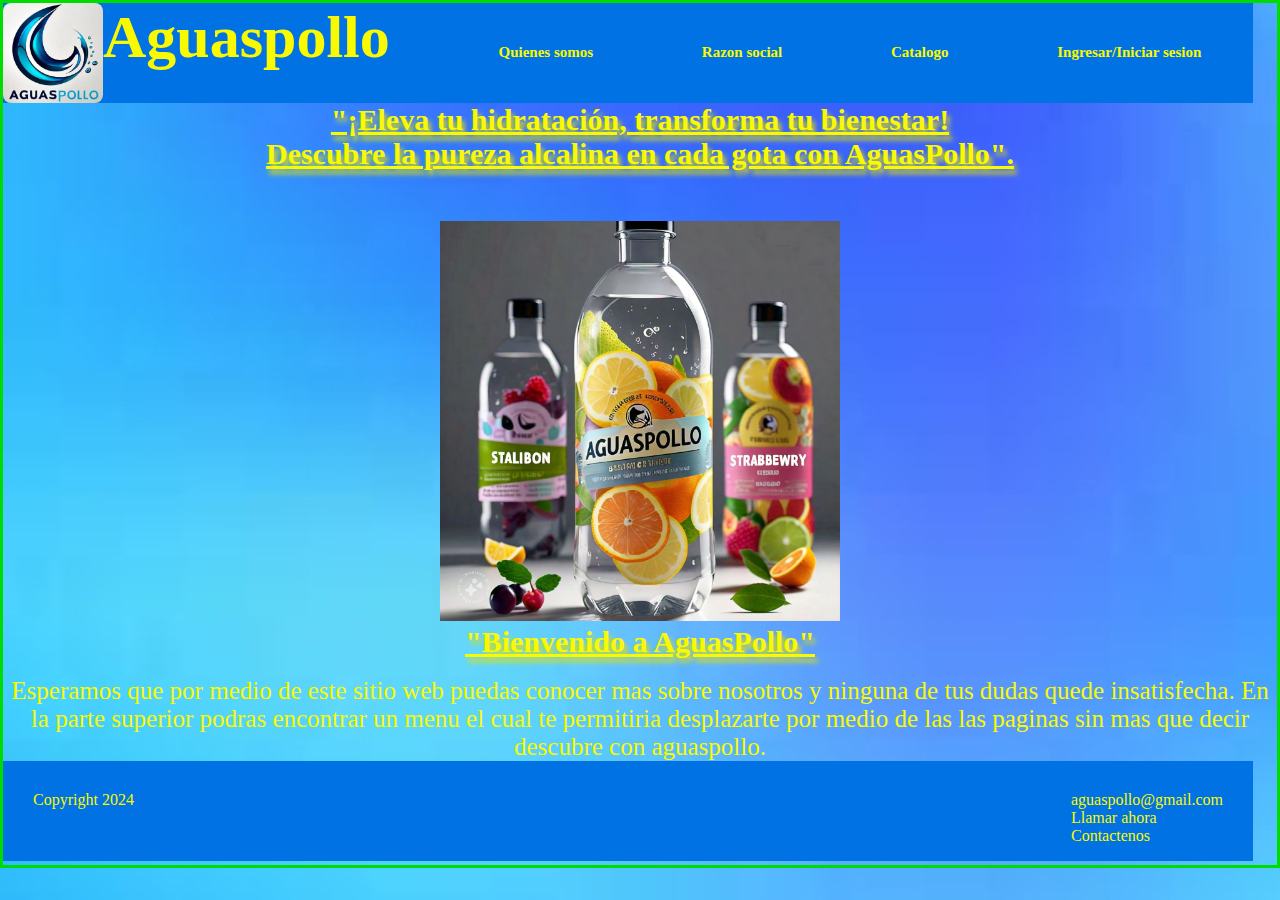
<file: index.html>
<!DOCTYPE html>
<html>
<head>
	<meta charset="utf-8">
	<meta name="viewport" content="width=device-width, initial-scale=1">
	<link rel="preconnect" href="https://fonts.googleapis.com">
	<link rel="preconnect" href="https://fonts.gstatic.com" crossorigin>
	<link href="https://fonts.googleapis.com/css2?family=Edu+AU+VIC+WA+NT+Hand:wght@400..700&display=swap" rel="stylesheet">
	<link rel="stylesheet" href="pag1.css">
	<link rel="icon" href="Img/Logo.jpeg" type="image/x-icon">
	<title>AguasPollo Oficial</title>
</head>
<body background="Img/Fondop.jpg" class="margen_principal">
		<header class="encabezado menu" >
				<img class="foto_logo_izquierda" src="Img/Logo.jpeg" title="Logo_Oficial" alt="Logo de la empresa">
				<h1 id="titulo"><p>Aguaspollo<span class="link">
				<a href="Quienes_Somos.html">&emsp;&emsp;&emsp;&emsp;&emsp;&emsp;&emsp;Quienes somos</a>
				<a href="Razon_social.html">&emsp;&emsp;&emsp;&emsp;&emsp;&emsp;&emsp;Razon social</a>
				<a href="Catalogo.html">&emsp;&emsp;&emsp;&emsp;&emsp;&emsp;&emsp;Catalogo</a>
				<a href="Ingresar.html">&emsp;&emsp;&emsp;&emsp;&emsp;&emsp;&emsp;Ingresar/Iniciar sesion</a></span>
				</p></h1><br>
		</header>
		<center>
			<h2 class="slogan">
				<p>"¡Eleva tu hidratación, transforma tu bienestar!<br>
				Descubre la pureza alcalina en cada gota con AguasPollo".</p>				
			</h2>
		</center>
		<div class="slider-frame">
			<ul>
				<li><img src="Img/Aguas_de_sabores.jpeg" alt=""></li>					
				<li><img src="Img/Agua_solita.jpeg" alt=""></li>
				<li><img src="Img/Aguas_alineadas.jpeg" alt=""></li>
				<li><img src="Img/agua_empaquetada.jpeg"alt=""></li>
			</ul>
		</div>
		<section>
			<div class="texto">
				<h3 class="slogan">
					<p>"Bienvenido a AguasPollo"</p>
				</h3><br>
				<p class="text">
					Esperamos que por medio de este sitio web puedas conocer mas sobre nosotros y ninguna de tus dudas quede insatisfecha.
					En la parte superior podras encontrar un menu el cual te permitiria desplazarte por medio de las las paginas sin mas que decir descubre con aguaspollo.
				</p>
			</div>
		</section>
</body>
		<footer class="pie_de_pagina">
			<p>Copyright 2024</p>
			<section>
				<a href="mailto:aguaspollo@gmail.com">aguaspollo@gmail.com</a><br>
				<a href="tel:+525568742760">Llamar ahora</a><br>
				<a href="Contactenos.html">Contactenos</a>
			</section>
		</footer>
</html>
</file>
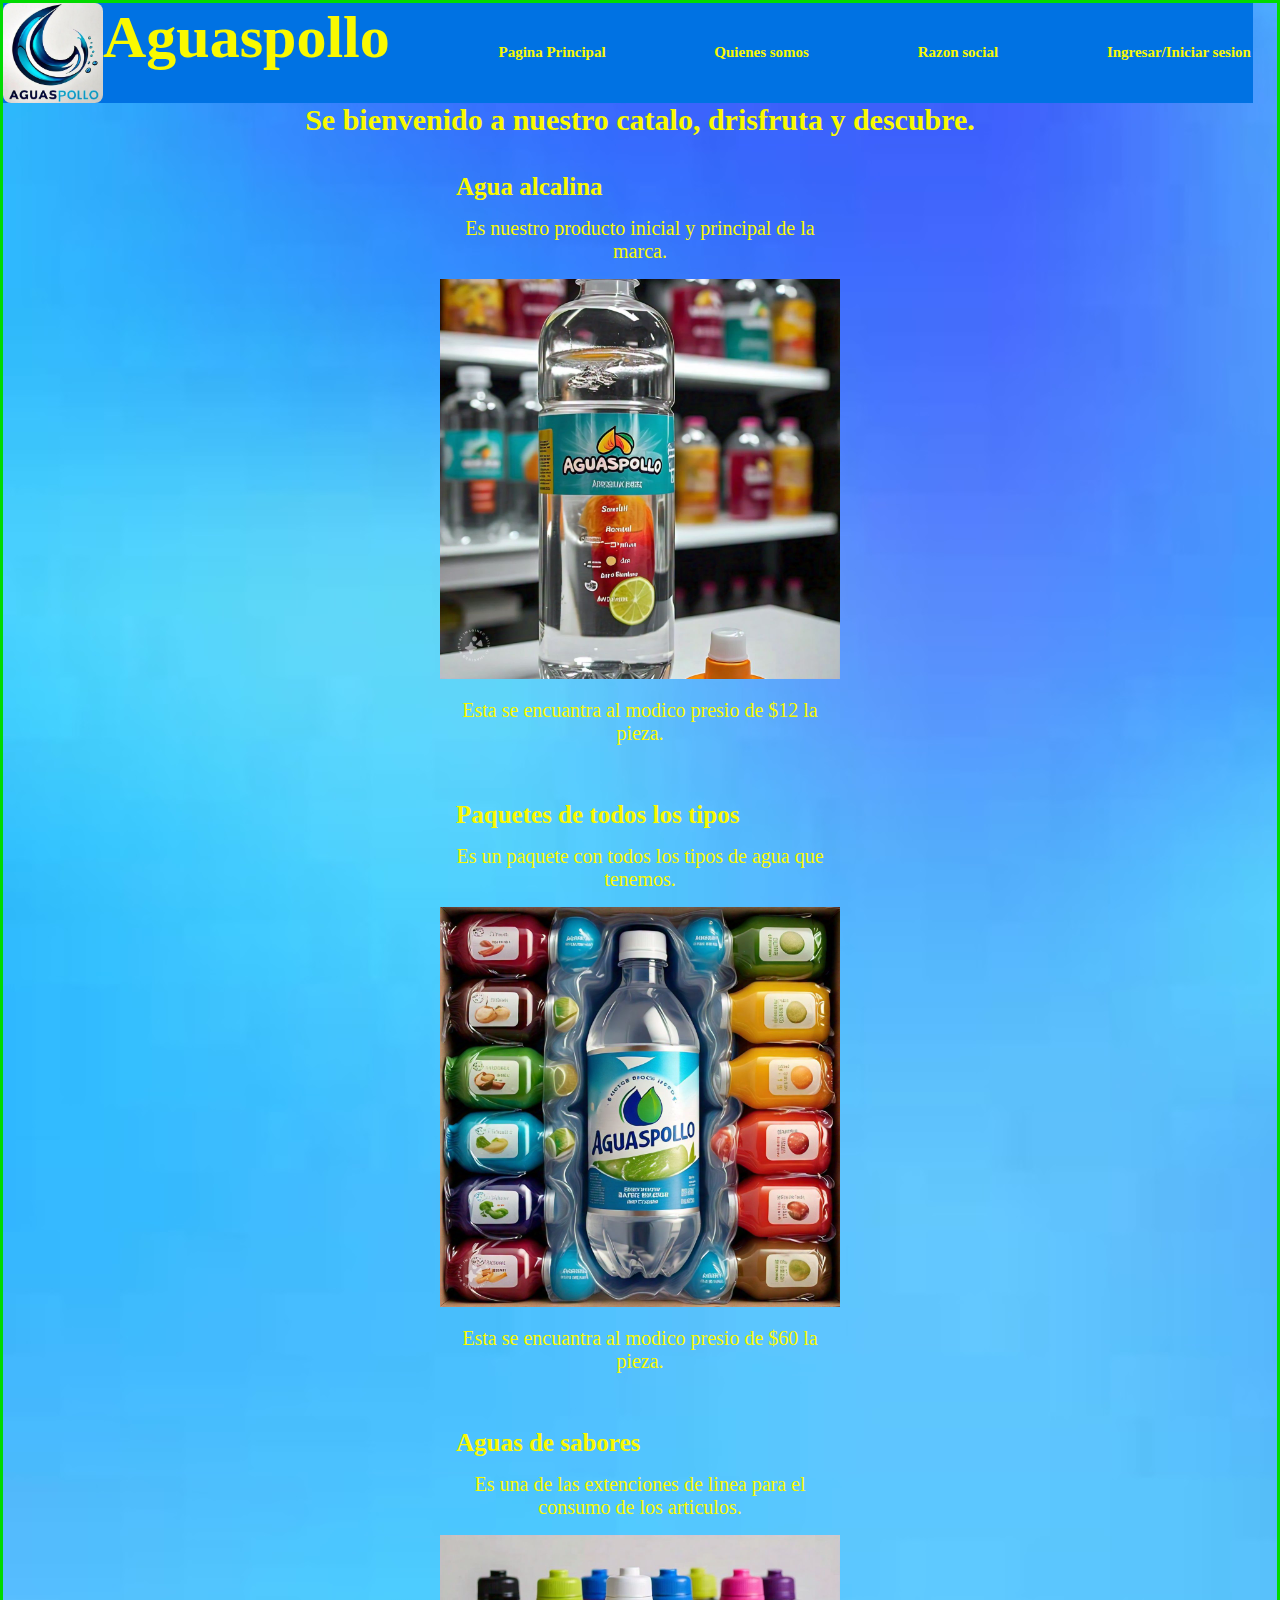
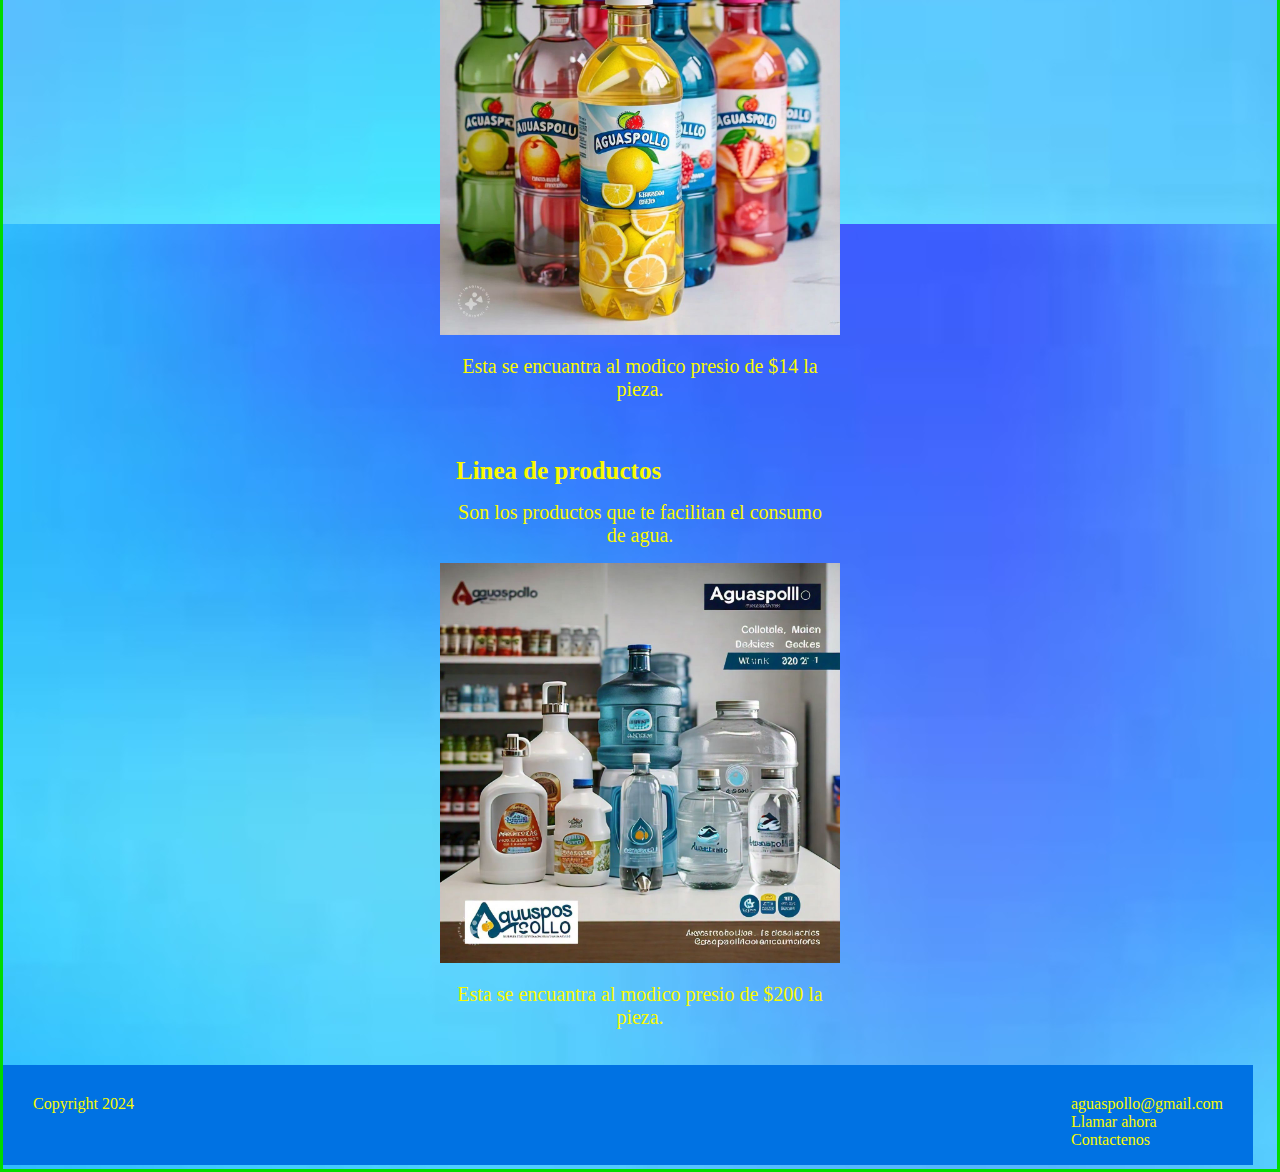
<file: Catalogo.html>
<!DOCTYPE html>
<html>
<head>
	<meta charset="utf-8">
	<meta name="viewport" content="width=device-width, initial-scale=1">
	<link rel="preconnect" href="https://fonts.googleapis.com">
	<link rel="preconnect" href="https://fonts.gstatic.com" crossorigin>
	<link href="https://fonts.googleapis.com/css2?family=Edu+AU+VIC+WA+NT+Hand:wght@400..700&display=swap" rel="stylesheet">
	<link rel="stylesheet" href="pag4.css">
	<link rel="icon" href="Img/Logo.jpeg" type="image/x-icon">
	<title>Catalogo</title>
</head>
<body background="Img/Fondop.jpg" class="margen_principal">
	<header class="encabezado menu" >
			<img class="foto_logo_izquierda" src="Img/Logo.jpeg" title="Logo_Oficial" alt="Logo de la empresa">
			<h1 id="titulo"><p>Aguaspollo<span class="link">
			<a href="index.html">&emsp;&emsp;&emsp;&emsp;&emsp;&emsp;&emsp;Pagina Principal</a>
			<a href="Quienes_Somos.html">&emsp;&emsp;&emsp;&emsp;&emsp;&emsp;&emsp;Quienes somos</a>
			<a href="Razon_social.html">&emsp;&emsp;&emsp;&emsp;&emsp;&emsp;&emsp;Razon social</a>
			<a href="Ingresar.html">&emsp;&emsp;&emsp;&emsp;&emsp;&emsp;&emsp;Ingresar/Iniciar sesion</a></span>
			</p></h1><br>
	</header>
	<center>
		<h2 class="text">Se bienvenido a nuestro catalo, drisfruta y descubre.</h2>
	</center>
	<section class="container">
		<article>
			<h2 class="sub">Agua alcalina</h2>
			<p class="texto">Es nuestro producto inicial y principal de la marca.</p>
			<img src="Img/Aguas_en_estantes.jpeg" width="400px">
			<p class="texto">Esta se encuantra al modico presio de $12 la pieza.</p>
		</article>
		<article>
			<h2 class="sub">Paquetes de todos los tipos</h2>
			<p class="texto">Es un paquete con todos los tipos de agua que tenemos.</p>
			<img src="Img/agua_empaquetada.jpeg" width="400px">
			<p class="texto">Esta se encuantra al modico presio de $60 la pieza.</p>
		</article>
		<article>
			<h2 class="sub">Aguas de sabores</h2>
			<p class="texto">Es una de las extenciones de linea para el consumo de los articulos.</p>
			<img src="Img/Aguas_alineadas.jpeg" width="400px">
			<p class="texto">Esta se encuantra al modico presio de $14 la pieza.</p>
		</article>
		<article>
			<h2 class="sub">Linea de productos</h2>
			<p class="texto">Son los productos que te facilitan el consumo de agua.</p>
			<img src="Img/Linea.jpeg" width="400px">
			<p class="texto">Esta se encuantra al modico presio de $200 la pieza.</p>
		</article>
	</section>
</body>
<footer class="pie_de_pagina">
		<p>Copyright 2024</p>
		<section>
			<a href="mailto:aguaspollo@gmail.com">aguaspollo@gmail.com</a><br>
			<a href="tel:+525568742760">Llamar ahora</a><br>
			<a href="Contactenos.html">Contactenos</a>
		</section>
</footer>
</html>
</file>
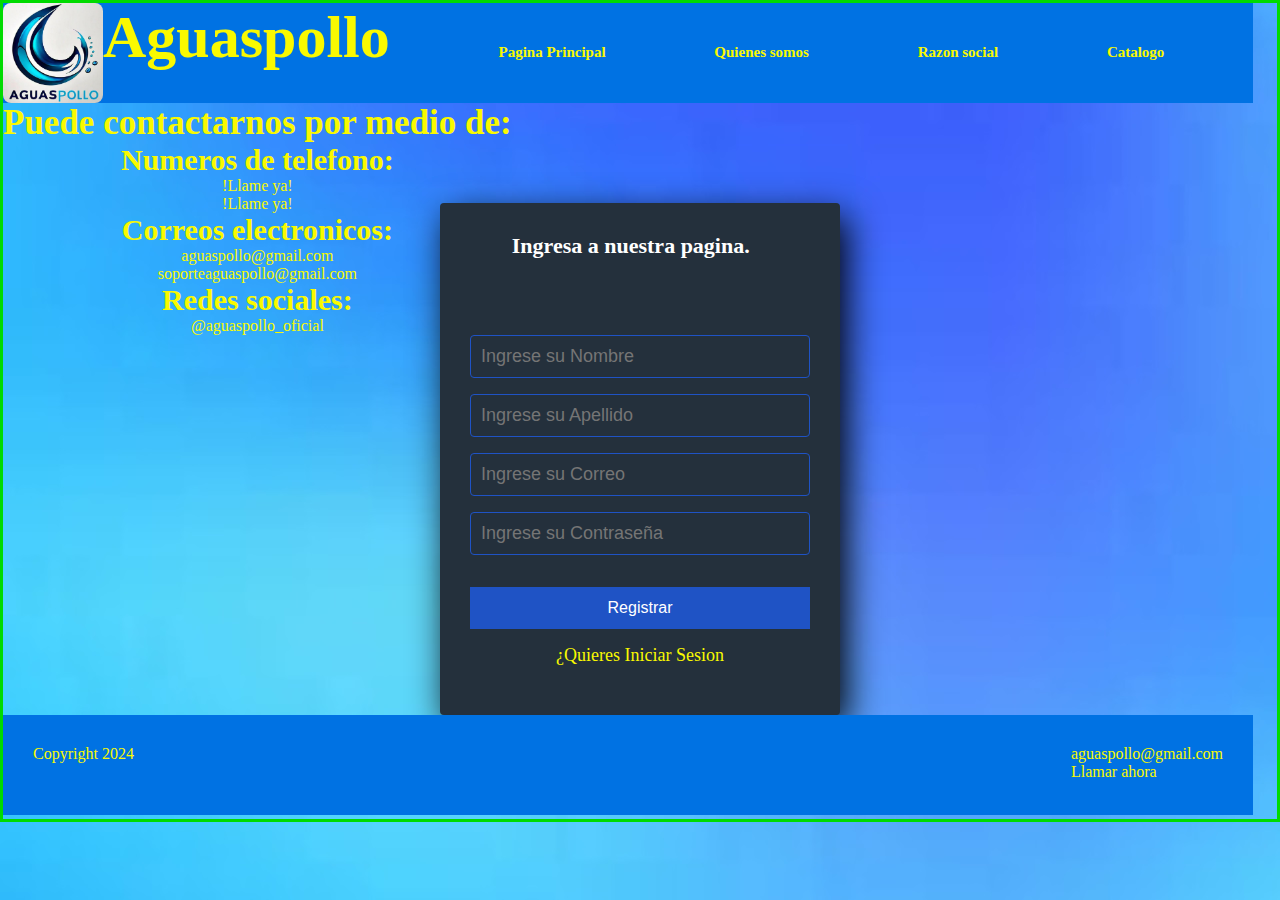
<file: Contactenos.html>
<!DOCTYPE html>
<html>
<head>
	<meta charset="utf-8">
	<meta name="viewport" content="width=device-width, initial-scale=1">
	<link rel="icon" href="Img/Logo.jpeg" type="image/x-icon">
	<link rel="preconnect" href="https://fonts.googleapis.com">
	<link rel="preconnect" href="https://fonts.gstatic.com" crossorigin>
	<link href="https://fonts.googleapis.com/css2?family=Edu+AU+VIC+WA+NT+Hand:wght@400..700&display=swap" rel="stylesheet">
	<link rel="stylesheet" href="pag7.css">
	<title>Contactenos</title>
</head>
<body background="Img/Fondop.jpg" class="margen_principal">
	<header class="encabezado menu" >
				<img class="foto_logo_izquierda" src="Img/Logo.jpeg" title="Logo_Oficial" alt="Logo de la empresa">
				<h1 id="titulo"><p>Aguaspollo<span class="link">
				<a href="index.html">&emsp;&emsp;&emsp;&emsp;&emsp;&emsp;&emsp;Pagina Principal</a>
				<a href="Quienes_Somos.html">&emsp;&emsp;&emsp;&emsp;&emsp;&emsp;&emsp;Quienes somos</a>
				<a href="Razon_social.html">&emsp;&emsp;&emsp;&emsp;&emsp;&emsp;&emsp;Razon social</a>
				<a href="Catalogo.html">&emsp;&emsp;&emsp;&emsp;&emsp;&emsp;&emsp;Catalogo</a></span>
				</p></h1><br>
	</header>
	<div class="texto">
	<h2>Puede contactarnos por medio de:</h2>
		<b>Numeros de telefono: </b> <br>
		<ul>
			<li><a href="tel:5567752661">!Llame ya!</a></li>
			<li><a href="tel:5598340946">!Llame ya!</a></li>
		</ul>
		<b>Correos electronicos: </b> <br>
		<ul>
			<li><a href="mailto:aguaspollo@gmail.com">aguaspollo@gmail.com</a></li>
			<li><a href="mailto:soporteaguaspollo@gmail.com">soporteaguaspollo@gmail.com</a></li>
		</ul>
		<b>Redes sociales: </b> <br> @aguaspollo_oficial<br>
	</div>
	<div class="text">
	<section class="form-register">
		<h4>Ingresa a nuestra pagina.</h4>
		<input class="controls" type="text" name="nombre" id="nombre" placeholder="Ingrese su Nombre">
		<input class="controls" type="text" name="apellido" id="apellidos" placeholder="Ingrese su Apellido">
		<input class="controls" type="email" name="correo" id="correo" placeholder="Ingrese su Correo">
		<input class="controls" type="password" name="contraseña" id="contraseña" placeholder="Ingrese su Contraseña">
		<input class="botons" type="submit" value="Registrar">
		<p><a href="Inicio_de_sesion.html">¿Quieres Iniciar Sesion</a></p>
	</section>
	</div>
</body>
<footer class="pie_de_pagina">
	<p>Copyright 2024</p>
			<section>
				<a href="mailto:aguaspollo@gmail.com">aguaspollo@gmail.com</a><br>
				<a href="tel:+525568742760">Llamar ahora</a><br>
			</section>
</footer>
</html>
</file>
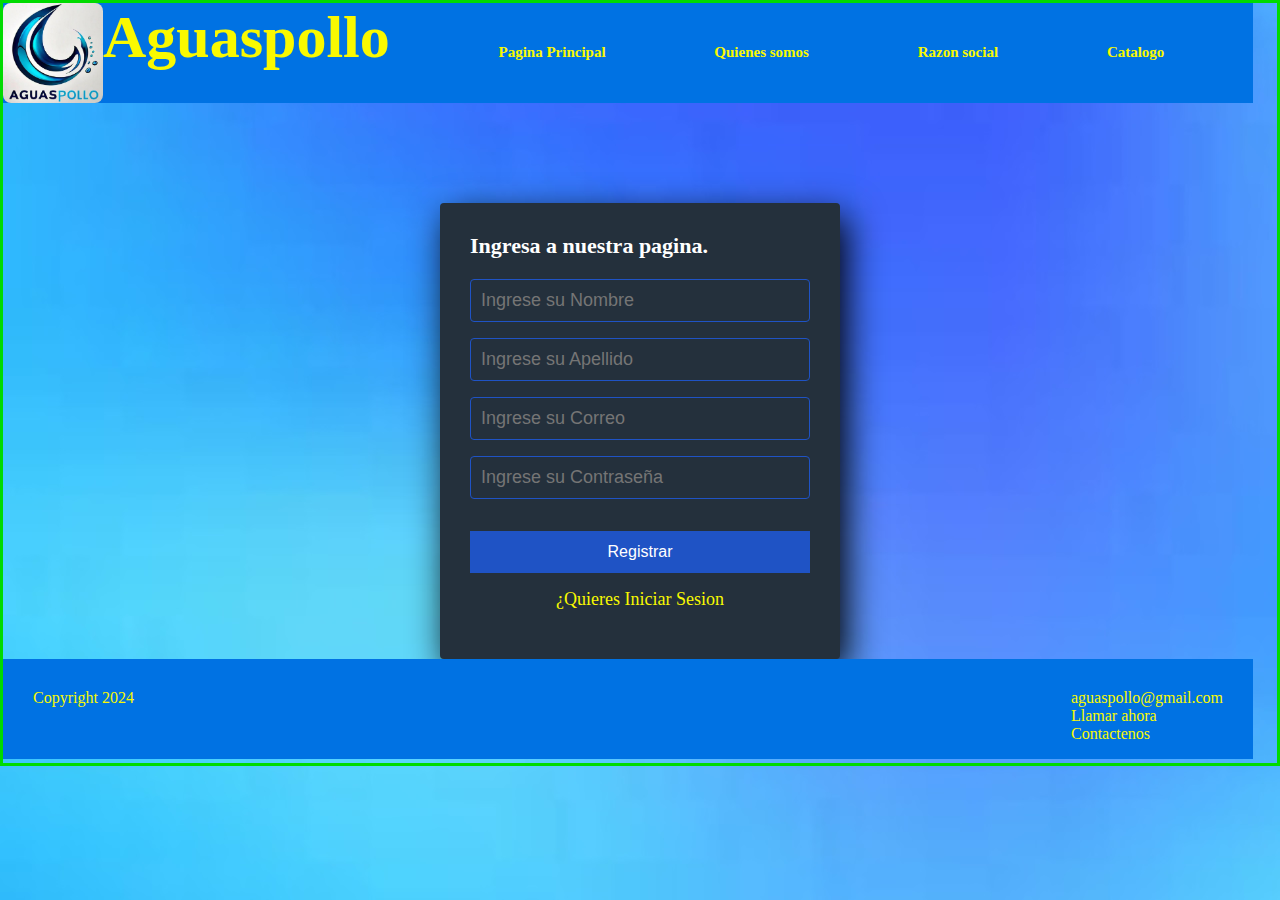
<file: Ingresar.html>
<!DOCTYPE html>
<html>
<head>
	<meta charset="utf-8">
	<meta name="viewport" content="width=device-width, initial-scale=1">
	<link rel="preconnect" href="https://fonts.googleapis.com">
	<link rel="preconnect" href="https://fonts.gstatic.com" crossorigin>
	<link href="https://fonts.googleapis.com/css2?family=Edu+AU+VIC+WA+NT+Hand:wght@400..700&display=swap" rel="stylesheet">
	<link rel="stylesheet" href="pag5.css">
	<link rel="icon" href="Img/Logo.jpeg" type="image/x-icon">
	<title>Ingresar</title>
</head>
<body background="Img/Fondop.jpg" class="margen_principal">
	<header class="encabezado menu" >
				<img class="foto_logo_izquierda" src="Img/Logo.jpeg" title="Logo_Oficial" alt="Logo de la empresa">
				<h1 id="titulo"><p>Aguaspollo<span class="link">
				<a href="index.html">&emsp;&emsp;&emsp;&emsp;&emsp;&emsp;&emsp;Pagina Principal</a>
				<a href="Quienes_Somos.html">&emsp;&emsp;&emsp;&emsp;&emsp;&emsp;&emsp;Quienes somos</a>
				<a href="Razon_social.html">&emsp;&emsp;&emsp;&emsp;&emsp;&emsp;&emsp;Razon social</a>
				<a href="Catalogo.html">&emsp;&emsp;&emsp;&emsp;&emsp;&emsp;&emsp;Catalogo</a></span>
				</p></h1><br>
	</header>
	<section class="form-register">
		<h4>Ingresa a nuestra pagina.</h4>
		<input class="controls" type="text" name="nombre" id="nombre" placeholder="Ingrese su Nombre">
		<input class="controls" type="text" name="apellido" id="apellidos" placeholder="Ingrese su Apellido">
		<input class="controls" type="email" name="correo" id="correo" placeholder="Ingrese su Correo">
		<input class="controls" type="password" name="contraseña" id="contraseña" placeholder="Ingrese su Contraseña">
		<input class="botons" type="submit" value="Registrar">
		<p><a href="Inicio_de_sesion.html">¿Quieres Iniciar Sesion</a></p>
	</section>
</body>
<footer class="pie_de_pagina">
	<p>Copyright 2024</p>
			<section>
				<a href="mailto:aguaspollo@gmail.com">aguaspollo@gmail.com</a><br>
				<a href="tel:+525568742760">Llamar ahora</a><br>
				<a href="Contactenos.html">Contactenos</a>
			</section>
</footer>
</html>
</file>
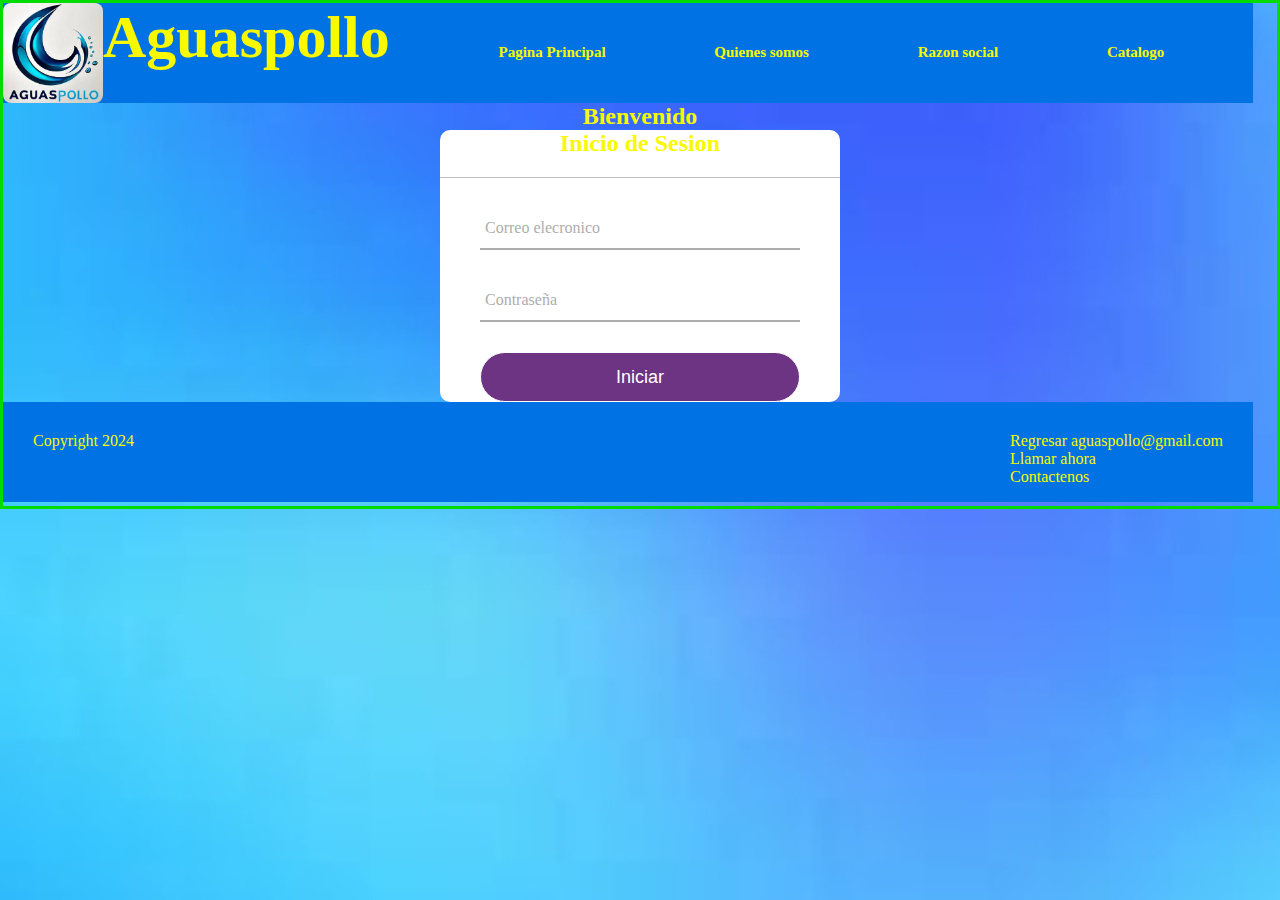
<file: Inicio_de_sesion.html>
<!DOCTYPE html>
<html>
<head>
	<meta charset="utf-8">
	<meta name="viewport" content="width=device-width, initial-scale=1">
	<link rel="preconnect" href="https://fonts.googleapis.com">
	<link rel="preconnect" href="https://fonts.gstatic.com" crossorigin>
	<link href="https://fonts.googleapis.com/css2?family=Edu+AU+VIC+WA+NT+Hand:wght@400..700&display=swap" rel="stylesheet">
	<link rel="stylesheet" href="pag6.css">
	<link rel="icon" href="Img/Logo.jpeg" type="image/x-icon">
	<title>Iniciar Sesion</title>
</head>
<body background="Img/Fondop.jpg" class="margen_principal">
	<header class="encabezado menu" >
				<img class="foto_logo_izquierda" src="Img/Logo.jpeg" title="Logo_Oficial" alt="Logo de la empresa">
				<h1 id="titulo"><p>Aguaspollo<span class="link">
				<a href="index.html">&emsp;&emsp;&emsp;&emsp;&emsp;&emsp;&emsp;Pagina Principal</a>
				<a href="Quienes_Somos.html">&emsp;&emsp;&emsp;&emsp;&emsp;&emsp;&emsp;Quienes somos</a>
				<a href="Razon_social.html">&emsp;&emsp;&emsp;&emsp;&emsp;&emsp;&emsp;Razon social</a>
				<a href="Catalogo.html">&emsp;&emsp;&emsp;&emsp;&emsp;&emsp;&emsp;Catalogo</a></span>
				</p></h1><br>
	</header>
	<center>
		<h2>Bienvenido</h2>
	<div class="inicio_de_sesion">
		<h2>Inicio de Sesion</h2>
		<form method="post">
			<div class="nombre_de_usuario">
				<input type="email" required>
				<label>Correo elecronico</label>
			</div>
			<div class="nombre_de_usuario">
				<input type="password" required>
				<label>Contraseña</label>
			</div>
			<input type="submit" value="Iniciar">
		</form>
	</div>
	</center>
</body>
<footer class="pie_de_pagina">
	<p>Copyright 2024</p>
			<section>
				<a href="Ingresar.html">Regresar</a>
				<a href="mailto:aguaspollo@gmail.com">aguaspollo@gmail.com</a><br>
				<a href="tel:+525568742760">Llamar ahora</a><br>
				<a href="Contactenos.html">Contactenos</a>
			</section>
</footer>
</html>
</file>
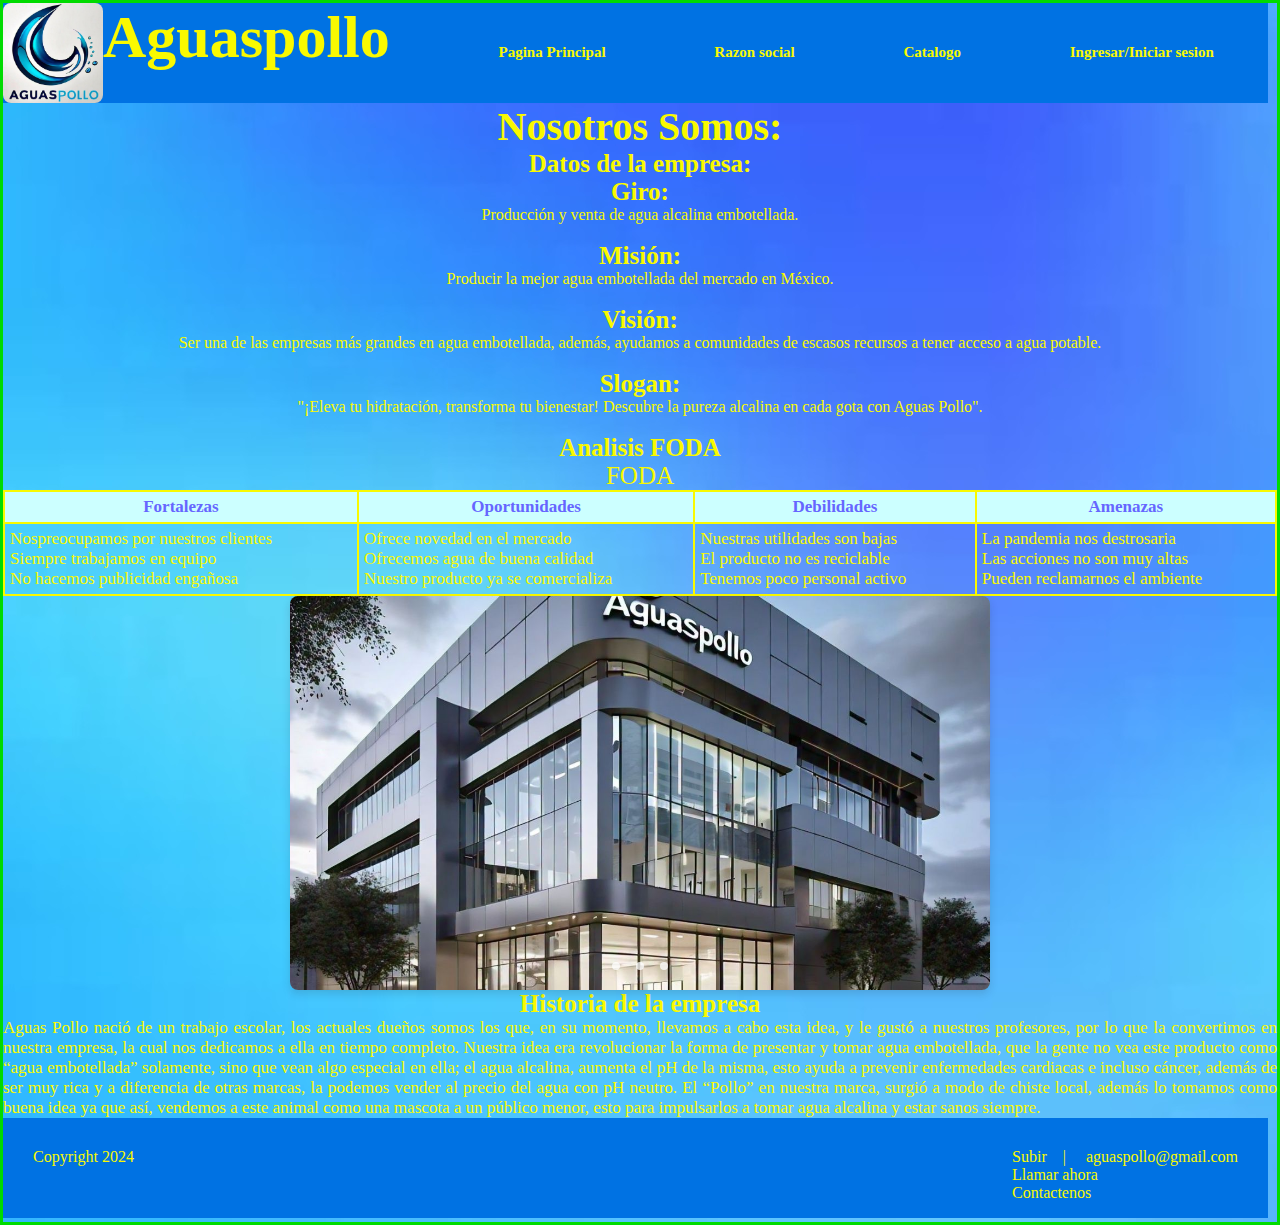
<file: Quienes_Somos.html>
<!DOCTYPE html>
<html>
<head>
	<meta charset="utf-8">
	<meta name="viewport" content="width=device-width, initial-scale=1">
	<link rel="preconnect" href="https://fonts.googleapis.com">
	<link rel="preconnect" href="https://fonts.gstatic.com" crossorigin>
	<link href="https://fonts.googleapis.com/css2?family=Edu+AU+VIC+WA+NT+Hand:wght@400..700&display=swap" rel="stylesheet">
	<link rel="stylesheet" href="pag2.css">
	<link rel="icon" href="Img/Logo.jpeg" type="image/x-icon">
	<title>¿Quienes somos?</title>
</head>
<body background="Img/Fondop.jpg" class="margen_principal">
	<header class="encabezado menu" >
				<img class="foto_logo_izquierda" src="Img/Logo.jpeg" title="Logo_Oficial" alt="Logo de la empresa">
				<h1 id="titulo"><p>Aguaspollo<span class="link">
				<a href="index.html">&emsp;&emsp;&emsp;&emsp;&emsp;&emsp;&emsp;Pagina Principal</a>
				<a href="Razon_social.html">&emsp;&emsp;&emsp;&emsp;&emsp;&emsp;&emsp;Razon social</a>
				<a href="Catalogo.html">&emsp;&emsp;&emsp;&emsp;&emsp;&emsp;&emsp;Catalogo</a>
				<a href="Ingresar.html">&emsp;&emsp;&emsp;&emsp;&emsp;&emsp;&emsp;Ingresar/Iniciar sesion</a></span>
				</p></h1><br>
		</header>
	<center>
		<h2 id=Inicio>Nosotros Somos:</h2>
	</center>
	<div>
		<center>
		<b>Datos de la empresa:</b> <br>
		<b>Giro: </b><p>Producción y venta de agua alcalina embotellada. </p><br>
		<b>Misión: </b><p>Producir la mejor agua embotellada del mercado en México. 	</p><br>
		<b>Visión: </b><p>Ser una de las empresas más grandes en agua embotellada, además, ayudamos a comunidades de escasos recursos a tener acceso a agua potable.</p><br>
		<b>Slogan: </b><p>"¡Eleva tu hidratación, transforma tu bienestar! Descubre la pureza alcalina en cada gota con Aguas Pollo".</p><br>
		<b>Analisis FODA</b>
	</center>
	</div>
		<table class="tabla"> 
			<caption>FODA</caption>
			<tr>
				<th>Fortalezas</th>
				<th>Oportunidades</th>
				<th>Debilidades</th>
				<th>Amenazas</th>
			</tr>
			<tr>
				<td>
					<ul>
						<li>Nospreocupamos por nuestros clientes</li>
						<li>Siempre trabajamos en equipo</li>
						<li>No hacemos publicidad engañosa</li>
					</ul>
				</td>
				<td>
					<ul>
						<li>Ofrece novedad en el mercado</li>
						<li>Ofrecemos agua de buena calidad</li>
						<li>Nuestro producto ya se comercializa</li>
					</ul>
				</td>
				<td>
					<ul>
						<li>Nuestras utilidades son bajas</li>
						<li>El producto no es reciclable</li>
						<li>Tenemos poco personal activo</li>
					</ul>
				</td>
				<td>
					<ul>
						<li>La pandemia nos destrosaria</li>
						<li>Las acciones no son muy altas</li>
						<li>Pueden reclamarnos el ambiente</li>
					</ul>
				</td>
			</tr>
		</table>
	<section class="conteiner">
		<div class="slider-wrapper">
			<div class="slider">
				<img src="Img/Edificio.jpeg" id="img1">
				<img src="Img/Letrero.jpeg" id="img2">
				<img src="Img/Patio.jpeg" id="img3">
			</div>
		<div class="slider-nav">
			<a href="#img1"></a>
			<a href="#img2"></a>
			<a href="#img3"></a>
		</div>
		</div>
	</section>
	<div>
	<center><b>Historia de la empresa</b></center>
	<p class="parrafo">
	Aguas Pollo nació de un trabajo escolar, los actuales dueños somos los que, en su momento, llevamos a cabo esta idea, y le gustó a nuestros profesores, por lo que la convertimos en nuestra empresa, la cual nos dedicamos a ella en tiempo completo.
	Nuestra idea era revolucionar la forma de presentar y tomar agua embotellada, que la gente no vea este producto como “agua embotellada” solamente, sino que vean algo especial en ella; el agua alcalina, aumenta el pH de la misma, esto ayuda a prevenir enfermedades cardiacas e incluso cáncer, además de ser muy rica y a diferencia de otras marcas, la podemos vender al precio del agua con pH neutro.
	El “Pollo” en nuestra marca, surgió a modo de chiste local, además lo tomamos como buena idea ya que así, vendemos a este animal como una mascota a un público menor, esto para impulsarlos a tomar agua alcalina y estar sanos siempre.
	</p>
	</div>
</body>
<footer class="pie_de_pagina">
	<p>Copyright 2024</p>
			<section>
				<a href="#Inicio">Subir&emsp;|&emsp;</a>
				<a href="mailto:aguaspollo@gmail.com">aguaspollo@gmail.com</a><br>
				<a href="tel:+525568742760">Llamar ahora</a><br>
				<a href="Contactenos.html">Contactenos</a>
			</section>
</footer>
</html>
</file>
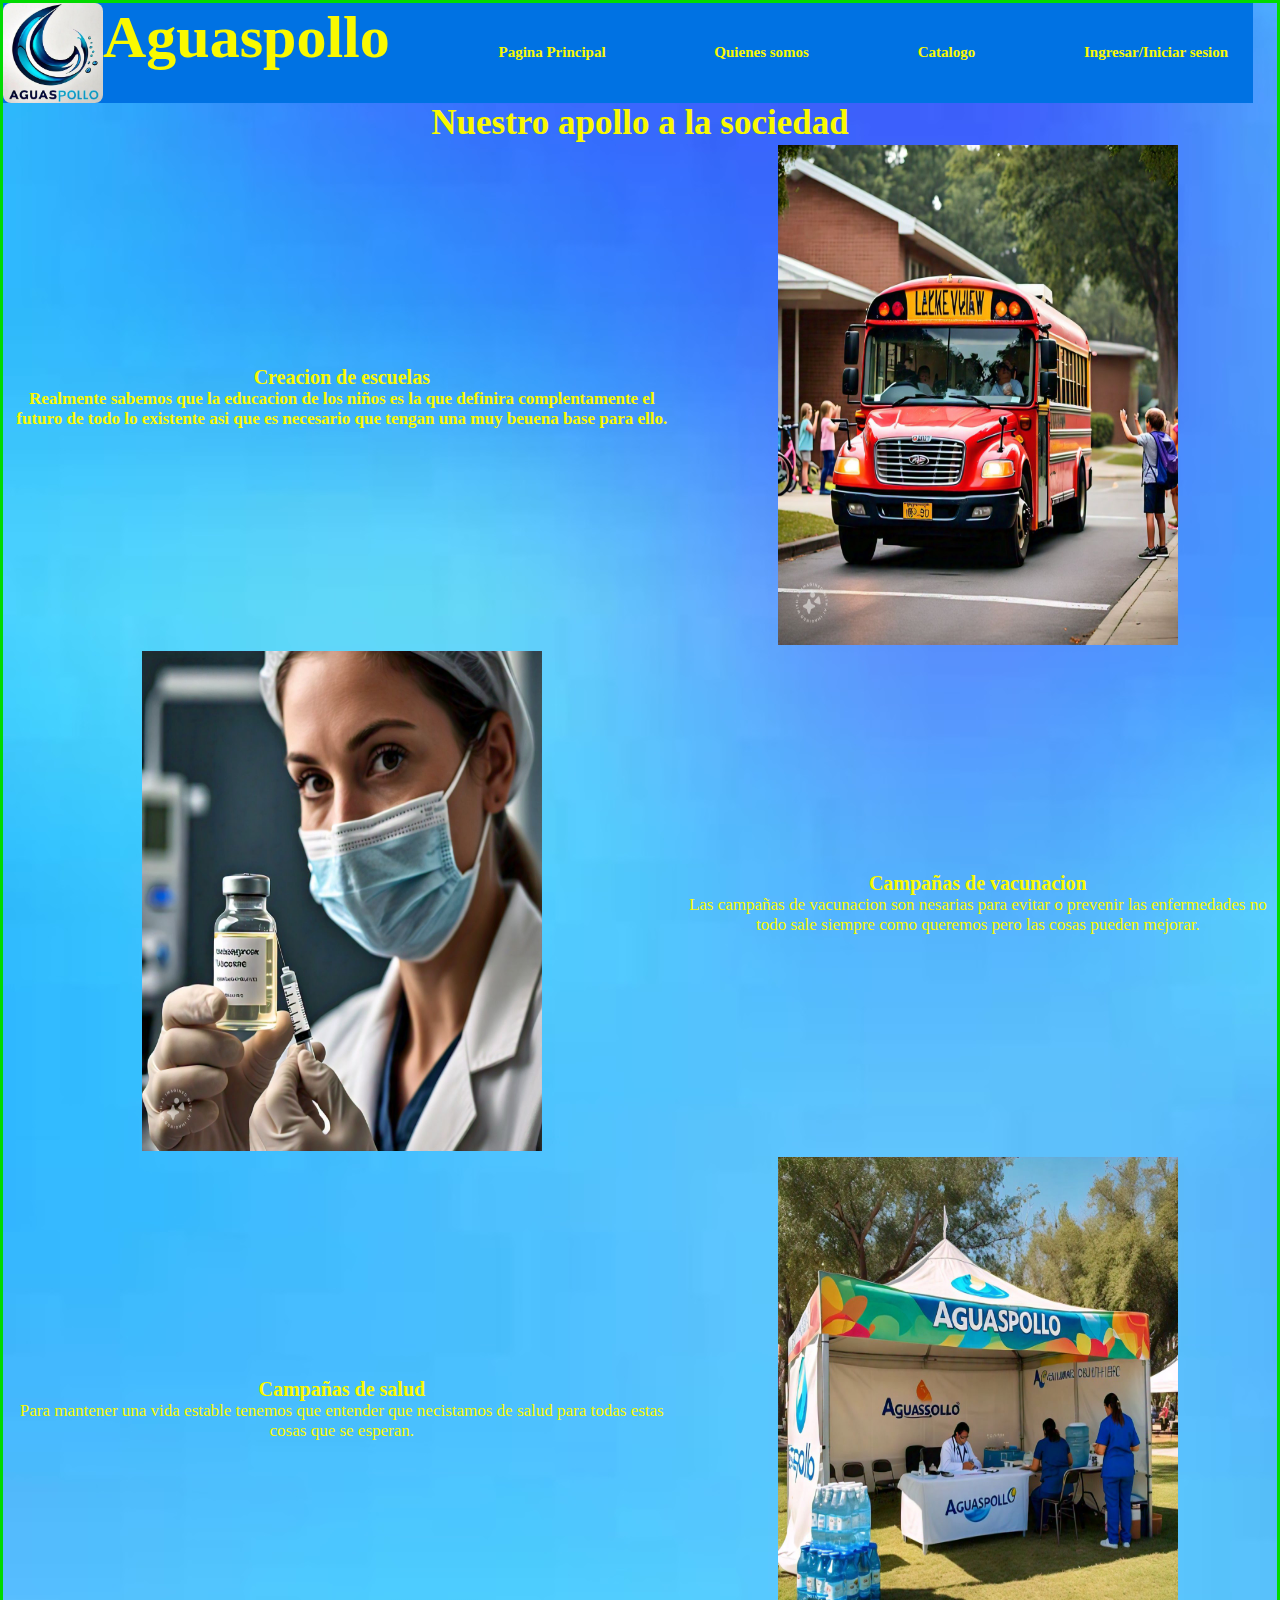
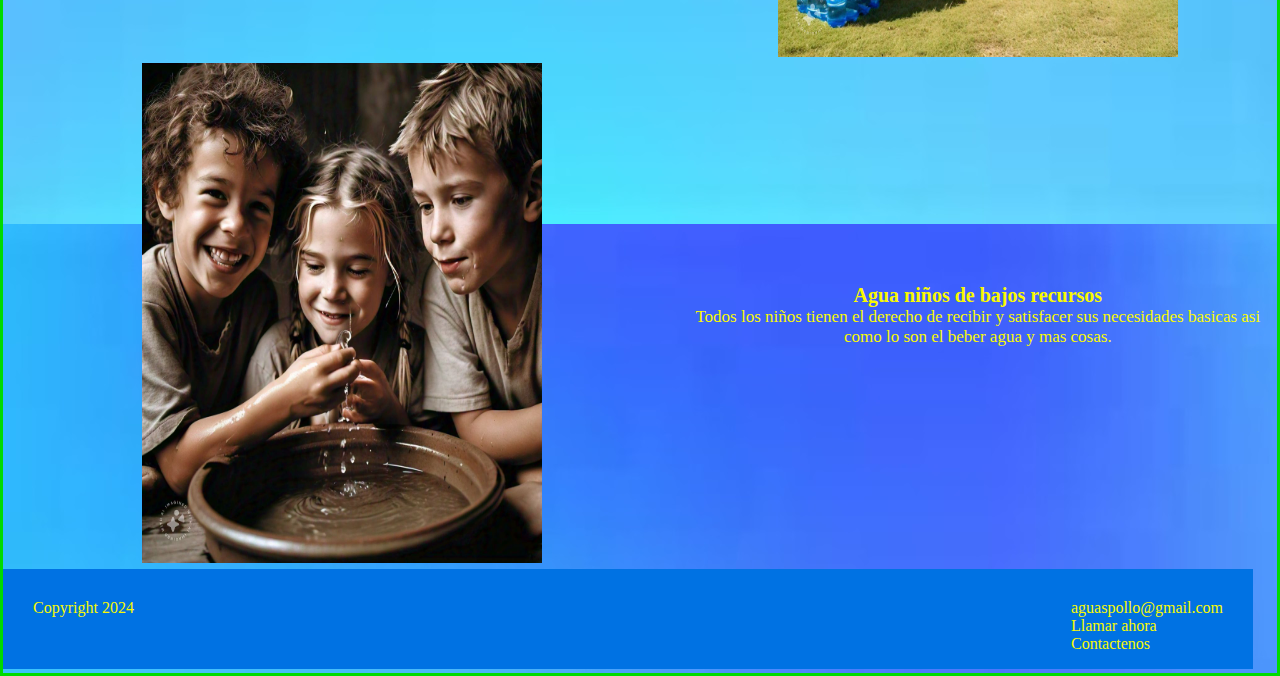
<file: Razon_social.html>
<!DOCTYPE html>
<html>
<head>
	<meta charset="utf-8">
	<meta name="viewport" content="width=device-width, initial-scale=1">
	<link rel="preconnect" href="https://fonts.googleapis.com">
	<link rel="preconnect" href="https://fonts.gstatic.com" crossorigin>
	<link href="https://fonts.googleapis.com/css2?family=Edu+AU+VIC+WA+NT+Hand:wght@400..700&display=swap" rel="stylesheet">
	<link rel="stylesheet" href="pag3.css">
	<link rel="icon" href="Img/Logo.jpeg" type="image/x-icon">
	<title>Razon social</title>
</head>
<body background="Img/Fondop.jpg" class="margen_principal">
	<header class="encabezado menu" >
				<img class="foto_logo_izquierda" src="Img/Logo.jpeg" title="Logo_Oficial" alt="Logo de la empresa">
				<h1 id="titulo"><p>Aguaspollo<span class="link">
				<a href="index.html">&emsp;&emsp;&emsp;&emsp;&emsp;&emsp;&emsp;Pagina Principal</a>
				<a href="Quienes_Somos.html">&emsp;&emsp;&emsp;&emsp;&emsp;&emsp;&emsp;Quienes somos</a>
				<a href="Catalogo.html">&emsp;&emsp;&emsp;&emsp;&emsp;&emsp;&emsp;Catalogo</a>
				<a href="Ingresar.html">&emsp;&emsp;&emsp;&emsp;&emsp;&emsp;&emsp;Ingresar/Iniciar sesion</a></span>
				</p></h1><br>
	</header>
			<center>
				<h2>Nuestro apollo a la sociedad</h2>
			</center>
			<table>
				<tr>
					<th><b>Creacion de escuelas</b><br><p class="texto">Realmente sabemos que la educacion de los niños es la que definira complentamente el futuro de todo lo existente asi que es necesario que tengan una muy beuena base para ello.</p></th>
					<th><img src="Img/Escuela.jpeg" alt="Escuela" width="400px" height="500px"></th>
				</tr>
				<tr>
					<td><img src="Img/Vacuna.jpeg" alt="Vacuna" width="400px" height="500px"></td>
					<td><b>Campañas de vacunacion</b><br><p class="texto">Las campañas de vacunacion son nesarias para evitar o prevenir las enfermedades no todo sale siempre como queremos pero las cosas pueden mejorar.</p></td>
				</tr>
				<tr>
					<td><b>Campañas de salud</b><br><p class="texto">Para mantener una vida estable tenemos que entender que necistamos de salud para todas estas cosas que se esperan.</p></td>
					<td><img src="Img/Campaña.jpeg" alt="Campaña" width="400px" height="500px"></td>
				</tr>
				<tr>
					<td><img src="Img/Niños.jpeg" alt="Niños" width="400px" height="500px"></td>
					<td><b>Agua niños de bajos recursos</b><br><p class="texto">Todos los niños tienen el derecho de recibir y satisfacer sus necesidades basicas asi como lo son el beber agua y mas cosas.</p></td>
				</tr>
			</table>	
	</header>
</body>
<footer class="pie_de_pagina">
		<p>Copyright 2024</p>
		<section>
			<a href="mailto:aguaspollo@gmail.com">aguaspollo@gmail.com</a><br>
			<a href="tel:+525568742760">Llamar ahora</a><br>
			<a href="Contactenos.html">Contactenos</a>
		</section>
</footer>
</html>
</file>
<file: pag1.css>
*{
	margin: 0;
	padding: 0;
}
body {
	color: #f9f900 ;
}
.margen_principal{
	border: solid 3px #00db00;
}
.encabezado{
	position: sticky;
	left: 1px;
	top: 1px;
	font-size: 30px;
	height:100px ;
}
.link{
	font-size: 15px;
}
.foto_logo_izquierda{
	float: left;
	height: 100px;
	width: 100px;
	border-radius: .5rem;
}
.derecha{
	float: right;
}
.menu{
	display: inline-block;
	background-color: #0072e3;
	height: 100px;
	width: 1250px;
	margin: 0;
}
.pie_de_pagina{
	display: inline-block;
	background-color: #0072e3;
	height: 100px;
	width: 1250px;
}
.texto{
	text-align: center;
}
.slogan{
	margin: 0;
	font-size: 30px;
	border: 5px white; outset;
	text-decoration: underline;
	text-shadow: 3px 5px 5px #e1e100;
}
.slider-frame {
	width: 400px;
	height: auto;
	margin: 50px auto 0;
	overflow: hidden;
}
.slider-frame ul {
	display: flex;
	padding: 0;
	width: 400%;
	animation: slide 16s infinite alternate ease-in-out;
}
.slider-frame li {
	list-style: none;
	width: 100%;
}
.slider-frame img {
	width: 100%;
}
@keyframes slide {
	0% {margin-left: 0%;}
	20% {margin-left: 0%;}

	25% {margin-left: -100%;}
	45% {margin-left: -100%;}

	50% {margin-left: -200%;}
	70% {margin-left: -200%;}

	75% {margin-left: -300%;}
	95% {margin-left: -300%;}
}
.text{
	font-size: 25px;
}
a{
	text-decoration: none;
}
a:link{
	color: #f9f900;
}
a:visited{
	color: #ffff99;
}
a:hover{
	color: black;
}
a:active{
	color: red;
}
footer section{
	float: right;
	margin: 30px;
}
footer p{
	float: left;
	margin: 30px;
}
footer a{
	transition: color 0.3s ease;
}
</file>
<file: pag4.css>
*{
	margin: 0;
	padding: 0;
}
body {
	color: #f9f900 ;
}
.margen_principal{
	border: solid 3px #00db00;
}
.encabezado{
	position: sticky;
	left: 1px;
	top: 1px;
	font-size: 30px;
	height:100px ;
}
.link{
	font-size: 15px;
}
.foto_logo_izquierda{
	float: left;
	height: 100px;
	width: 100px;
	border-radius: .5rem;
}
.derecha{
	float: right;
}
.menu{
	display: inline-block;
	background-color: #0072e3;
	height: 100px;
	width: 1250px;
	margin: 0;
}
.pie_de_pagina{
	display: inline-block;
	background-color: #0072e3;
	height: 100px;
	width: 1250px;
}
.texto{
	text-align: center;
}
a{
	text-decoration: none;
}
a:link{
	color: #f9f900;
}
a:visited{
	color: #ffff99;
}
a:hover{
	color: black;
}
a:active{
	color: red;
}
footer a{
	transition: color 0.3s ease;
}
footer section{
	float: right;
	margin: 30px;
}
footer p{
	float: left;
	margin: 30px;
}
.container{
	width: 400px;
	margin: 0 auto;
}
section article{
	transition: box-shadow 0.3s ease;
	margin: 1rem 0;
	border-radius: 0.5rem;
	padding: 0.25rem 0;
	cursor: pointer;
}
section article:hover{
	box-shadow: 0 0.1rem 0.4rem rgba(0, 0, 0, 3);	
}
section article h2, section article p{
	margin: 1rem;
}
.text{
	font-size: 30px;
}
.sub{
	font-size: 25px;
}
.texto{
	font-size: 20px;
}
</file>
<file: pag7.css>
*{
	margin: 0;
	padding: 0;
	box-sizing: border-box;
}
body {
	color: #f9f900 ;
}
.margen_principal{
	border: solid 3px #00db00;
}
.encabezado{
	position: sticky;
	left: 1px;
	top: 1px;
	font-size: 30px;
	height:100px ;
}
.link{
	font-size: 15px;
}
.foto_logo_izquierda{
	float: left;
	height: 100px;
	width: 100px;
	border-radius: .5rem;
}
.derecha{
	float: right;
}
.menu{
	display: inline-block;
	background-color: #0072e3;
	height: 100px;
	width: 1250px;
	margin: 0;
}
.pie_de_pagina{
	display: inline-block;
	background-color: #0072e3;
	height: 100px;
	width: 1250px;
}
.texto{
	text-align: center;
}
a{
	text-decoration: none;
}
a:link{
	color: #f9f900;
}
a:visited{
	color: #ffff99;
}
a:hover{
	color: black;
}
a:active{
	color: red;
}
footer a{
	transition: color 0.3s ease;
}
footer section{
	float: right;
	margin: 30px;
}
footer p{
	float: left;
	margin: 30px;
}
h2{
	font-size: 35px;
}
b{
	font-size: 30px;
}
.texto{
	float: left;
}
.form-register{
	width: 400px;
	background: #24303c;
	padding: 30px;
	margin: auto;
	margin-top: 100px;
	border-radius: 4px;
	color: white;
	box-shadow: 7px 13px 37px #000;
}
.form-register h4{
	font-size: 22px;
	margin-bottom: 20px;
}
.controls{
	width: 100%;
	background: #24303c;
	padding: 10px;
	border-radius: 4px;
	margin-bottom: 16px;
	border: 1px solid #1f53c5;
	font-size: 18px;
	color: white;
}
.form-register p{
	height: 40px;
	text-align: center;
	font-size: 18px;
}
.form-register .botons{
	width: 100%;
	background: #1f53c5;
	border: none;
	padding: 12px;
	color: white;
	margin: 16px 0;
	font-size: 16px;
}
</file>
<file: pag5.css>
*{
	margin: 0;
	padding: 0;
	box-sizing: border-box;
}
body {
	color: #f9f900 ;
}
.margen_principal{
	border: solid 3px #00db00;
}
.encabezado{
	position: sticky;
	left: 1px;
	top: 1px;
	font-size: 30px;
	height:100px ;
}
.link{
	font-size: 15px;
}
.foto_logo_izquierda{
	float: left;
	height: 100px;
	width: 100px;
	border-radius: .5rem;
}
.derecha{
	float: right;
}
.menu{
	display: inline-block;
	background-color: #0072e3;
	height: 100px;
	width: 1250px;
	margin: 0;
}
.pie_de_pagina{
	display: inline-block;
	background-color: #0072e3;
	height: 100px;
	width: 1250px;
}
.texto{
	text-align: center;
}
a{
	text-decoration: none;
}
a:link{
	color: #f9f900;
}
a:visited{
	color: #ffff99;
}
a:hover{
	color: black;
}
a:active{
	color: red;
}
footer a{
	transition: color 0.3s ease;
}
footer section{
	float: right;
	margin: 30px;
}
footer p{
	float: left;
	margin: 30px;
}
.form-register{
	width: 400px;
	background: #24303c;
	padding: 30px;
	margin: auto;
	margin-top: 100px;
	border-radius: 4px;
	color: white;
	box-shadow: 7px 13px 37px #000;
}
.form-register h4{
	font-size: 22px;
	margin-bottom: 20px;
}
.controls{
	width: 100%;
	background: #24303c;
	padding: 10px;
	border-radius: 4px;
	margin-bottom: 16px;
	border: 1px solid #1f53c5;
	font-size: 18px;
	color: white;
}
.form-register p{
	height: 40px;
	text-align: center;
	font-size: 18px;
}
.form-register .botons{
	width: 100%;
	background: #1f53c5;
	border: none;
	padding: 12px;
	color: white;
	margin: 16px 0;
	font-size: 16px;
}
</file>
<file: pag6.css>
*{
	margin: 0;
	padding: 0;
	box-sizing: border-box;
}
body {
	color: #f9f900 ;
}
.margen_principal{
	border: solid 3px #00db00;
}
.encabezado{
	position: sticky;
	left: 1px;
	top: 1px;
	font-size: 30px;
	height:100px ;
}
.link{
	font-size: 15px;
}
.foto_logo_izquierda{
	float: left;
	height: 100px;
	width: 100px;
	border-radius: .5rem;
}
.derecha{
	float: right;
}
.menu{
	display: inline-block;
	background-color: #0072e3;
	height: 100px;
	width: 1250px;
	margin: 0;
}
.pie_de_pagina{
	display: inline-block;
	background-color: #0072e3;
	height: 100px;
	width: 1250px;
}
.texto{
	text-align: center;
}
a{
	text-decoration: none;
}
a:link{
	color: #f9f900;
}
a:visited{
	color: #ffff99;
}
a:hover{
	color: black;
}
a:active{
	color: red;
}
footer a{
	transition: color 0.3s ease;
}
footer section{
	float: right;
	margin: 30px;
}
footer p{
	float: left;
	margin: 30px;
}
.inicio_de_sesion{
	position: relative;
	top: 50%;
	transform: translate(-50%,-50);
	width: 400px;
	background-color: white;
	border-radius: 10px;
}
.inicio_de_sesion h2{
	text-align: center;
	padding: 0 0 20px 0;
	border-bottom: 1px solid silver;
}
.inicio_de_sesion form{
	padding: 0 40px;
	box-sizing: border-box;
}
form .nombre_de_usuario{
	position: relative;
	border-bottom: 2px solid #adadad;
	margin: 30px 0;
}
.nombre_de_usuario input{
	width: 100%;
	padding: 0 5px;
	height: 40px;
	font-size: 16px;
	border: none;
	background: none;
	outline: none;
}
.nombre_de_usuario label{
	position: absolute;
	top: 50%;
	left: 5px;
	color: #adadad;
	transform: translateY(-50%);
	font-size: 16px;
	pointer-events: none;
	transition: .5s;
}
.nombre_de_usuario span::before{
	content: ´´;
	position: absolute;
	top: 40px;
	left: 0;
	width: 0%;
	height: 2px;
	background: #6c3483;
	transition: .5s;
}
.nombre_de_usuario input:focus ~ label,
.nombre_de_usuario input:focus ~ label{
	top: -5px;
	color: #6c3483;
}
.nombre_de_usuario input:focus ~ span::before,
.nombre_de_usuario input:focus ~ span::before{
	width: 100%;
}
input[type="submit"]{
	width: 100%;
	height: 50px;
	border: 1px solid;
	background: #6c3483;
	border-radius: 25px;
	font-size: 18px;
	color: white;
	cursor: pointer;
	outline: none;
}
input[type="submit"]:hover{
	border-color: purple;
	transition: .5s;
}
</file>
<file: pag2.css>
*{
	margin: 0;
	padding: 0;
	box-sizing: border-box;
}
body {
	color: #f9f900 ;
}
.margen_principal{
	border: solid 3px #00db00;
}
.encabezado{
	position: sticky;
	left: 1px;
	top: 1px;
	font-size: 30px;
	height:100px ;
}
.link{
	font-size: 15px;
}
.foto_logo_izquierda{
	float: left;
	height: 100px;
	width: 100px;
	border-radius: .5rem;
}
.derecha{
	float: right;
}
.menu{
	display: inline-block;
	background-color: #0072e3;
	height: 100px;
	width: 1265px;
	margin: 0;
}
.pie_de_pagina{
	display: inline-block;
	background-color: #0072e3;
	height: 100px;
	width: 1265px;
}
.texto{
	text-align: center;
}
a{
	text-decoration: none;
}
a:link{
	color: #f9f900;
}
a:visited{
	color: #ffff99;
}
a:hover{
	color: black;
}
a:active{
	color: red;
}
footer section{
	float: right;
	margin: 30px;
}
footer p{
	float: left;
	margin: 30px;
}
h2{
	font-size: 40px;
}
table{
	width: 100%;
	border-collapse: collapse;
	font-size: 17px;
}
th, td{
	border: solid 2px #f9f900;
	padding: 5px;
}
th{
	background-color: #ccffff;
	color: #6666ff;
}
tr:hover{
	background-color: #aaa;
	cursor: pointer;
}
ul{
	list-style-type: none;
}

.parrafo{
	text-align: justify;
	font-size: 17px;
}
caption{
	font-size: 25px;
}
b{
	font-size: 25px;
	text-align: center;
}
.slider-wrapper{
	position: relative;
	max-width: 700px;
	margin: 0 auto;
}
.slider{
	display: flex;
	aspect-ratio: 16 / 9;
	overflow-x: hidden;
	scroll-snap-type: x mandatory;
	scroll-behavior: smooth;
	box-shadow: 0 .25rem .5rem #21212126;
	border-radius: .5rem;
}
.slider img{
	flex: 1 0 100%;
	scroll-snap-align: start;
	object-fit: cover;
}
.slider-nav{
	display: flex;
	column-gap: 1rem;
	position: absolute;
	bottom: 1.25rem;
	left: 50%;
	transform: translateX(-50%);
	z-index: 1;
}
.slider-nav a{
	width: .5rem;
	height: .5rem;
	border-radius: 50%;
	background-color: #fff;
	opacity: .75;
	transition: opacity ease 250ms;
}
.slider-nav a:hover{
	opacity: 100%;
}
footer a{
	transition: color 0.3s ease;
}
</file>
<file: pag3.css>
*{
	margin: 0;
	padding: 0;
}
body {
	color: #f9f900 ;
}
.margen_principal{
	border: solid 3px #00db00;
}
.encabezado{
	position: sticky;
	left: 1px;
	top: 1px;
	font-size: 30px;
	height:100px ;
}
.link{
	font-size: 15px;
}
.foto_logo_izquierda{
	float: left;
	height: 100px;
	width: 100px;
	border-radius: .5rem;
}
.derecha{
	float: right;
}
.menu{
	display: inline-block;
	background-color: #0072e3;
	height: 100px;
	width: 1250px;
	margin: 0;
}
.pie_de_pagina{
	display: inline-block;
	background-color: #0072e3;
	height: 100px;
	width: 1250px;
}
.texto{
	text-align: center;
}
a{
	text-decoration: none;
}
a:link{
	color: #f9f900;
}
a:visited{
	color: #ffff99;
}
a:hover{
	color: black;
}
a:active{
	color: red;
}
footer section{
	float: right;
	margin: 30px;
}
footer p{
	float: left;
	margin: 30px;
}
table{
	width: 100%;
}
tr:hover{
	background-color: #00ccff;
	cursor: pointer;
}
h2{
	font-size: 35px;
}
tr{
	text-align: center;
}
b{
	font-size: 20px;
}
.texto{
	font-size: 17px;
}
img{
	transition: 2s;
}
img:hover{
	transform: scale(1.1);
	transition: 2s;
}
footer a{
	transition: color 0.3s ease;
}
</file>
